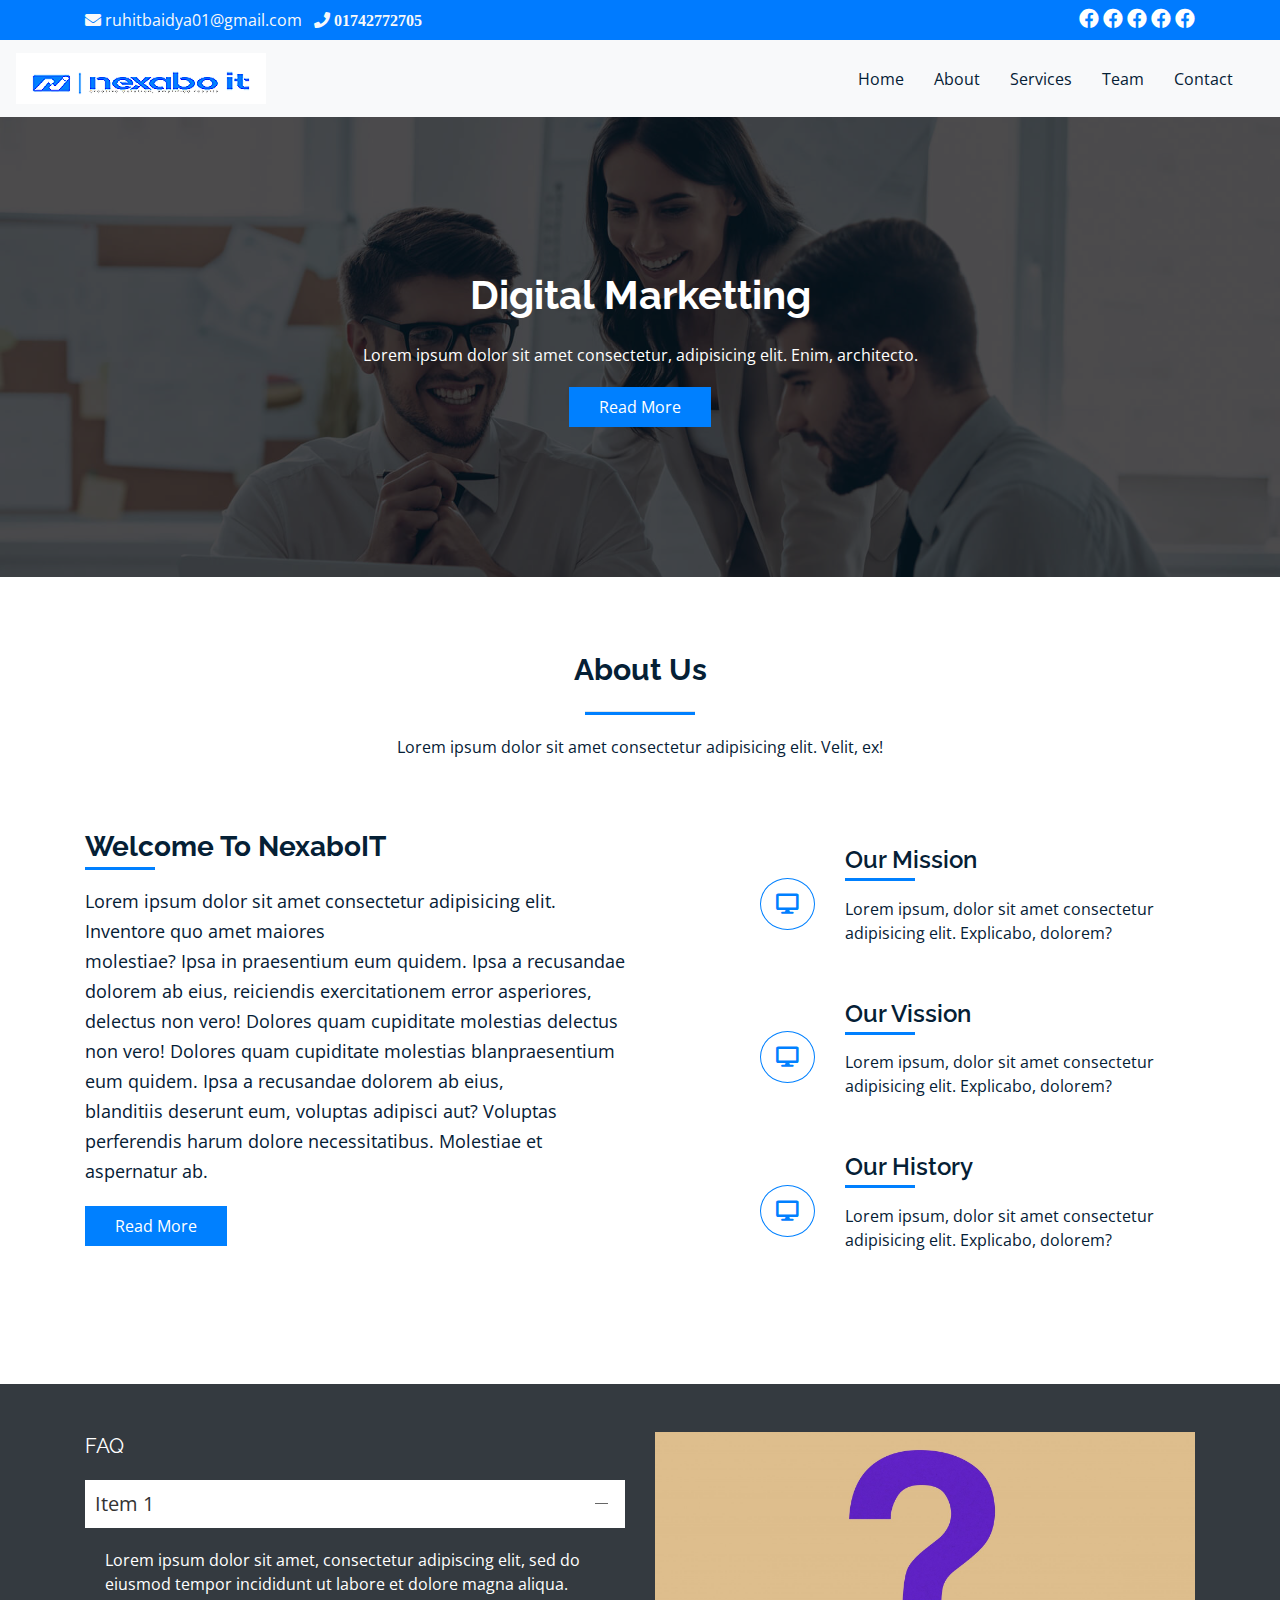
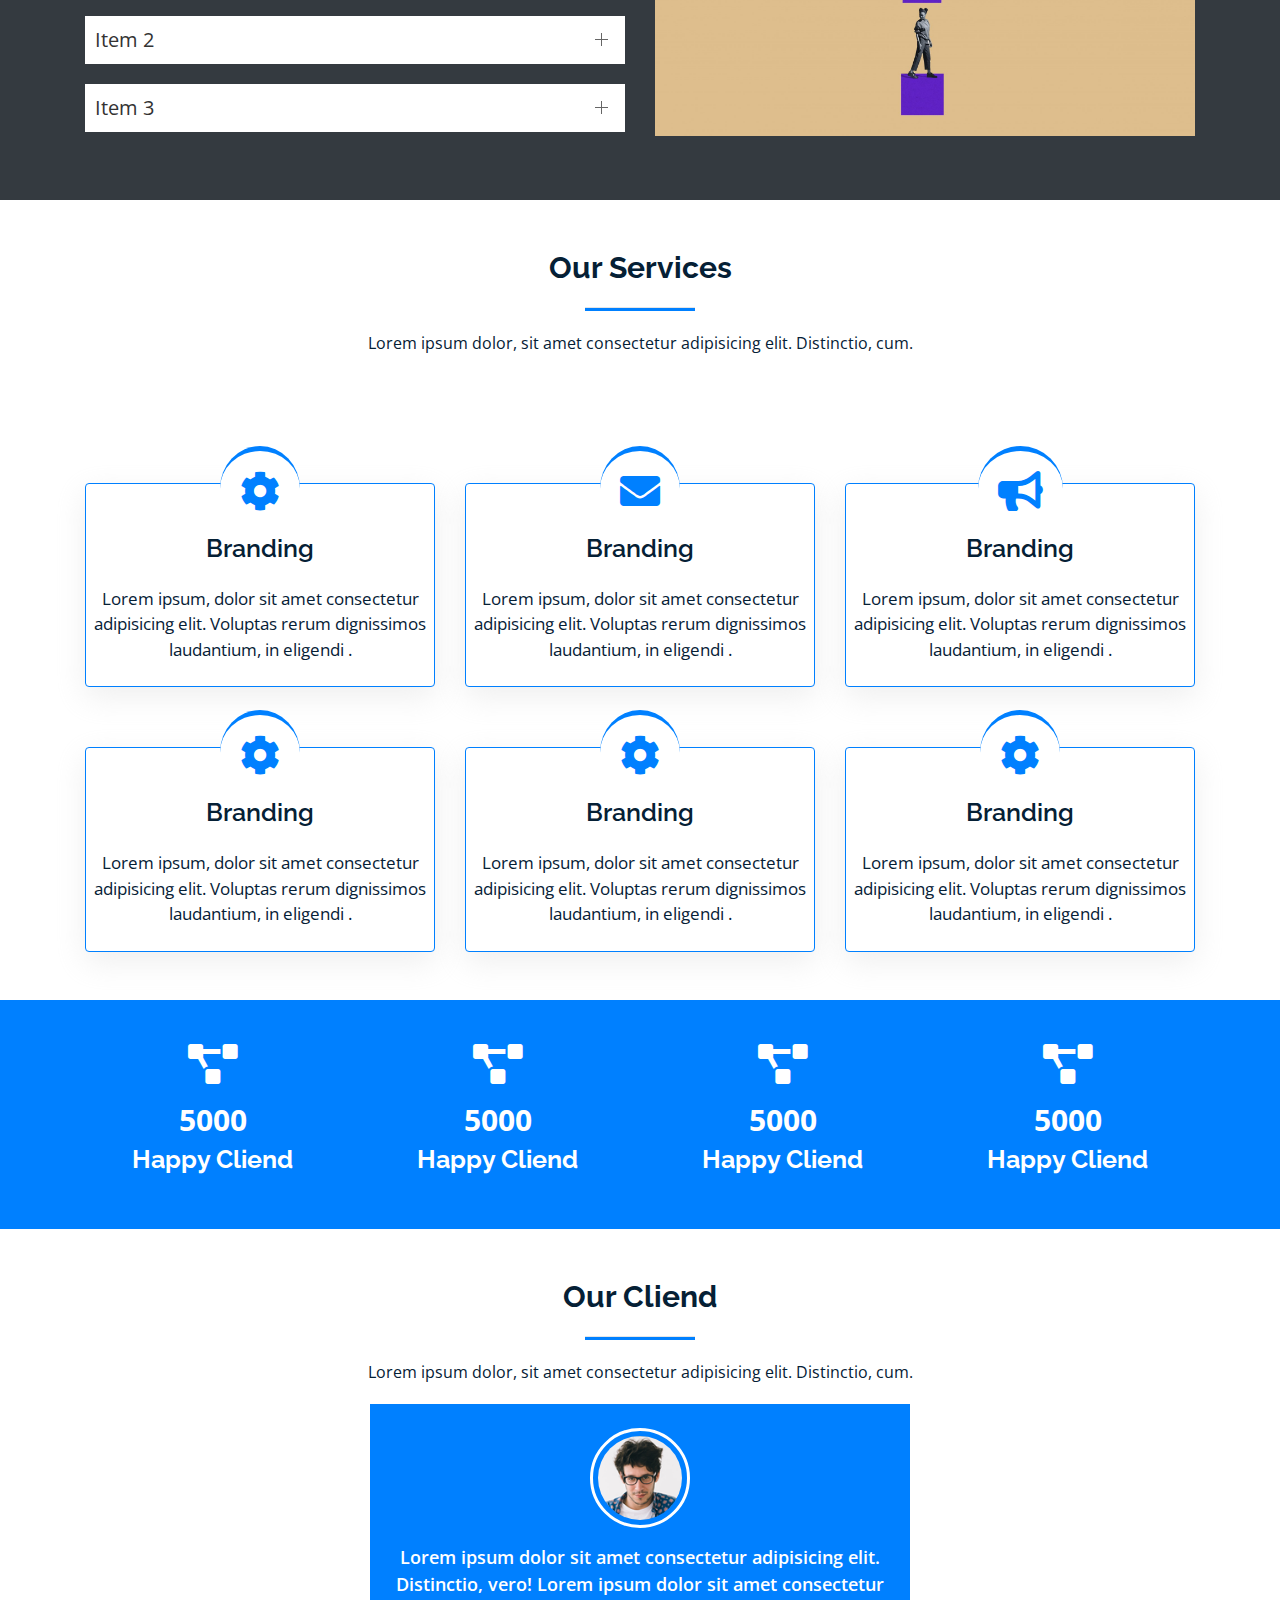
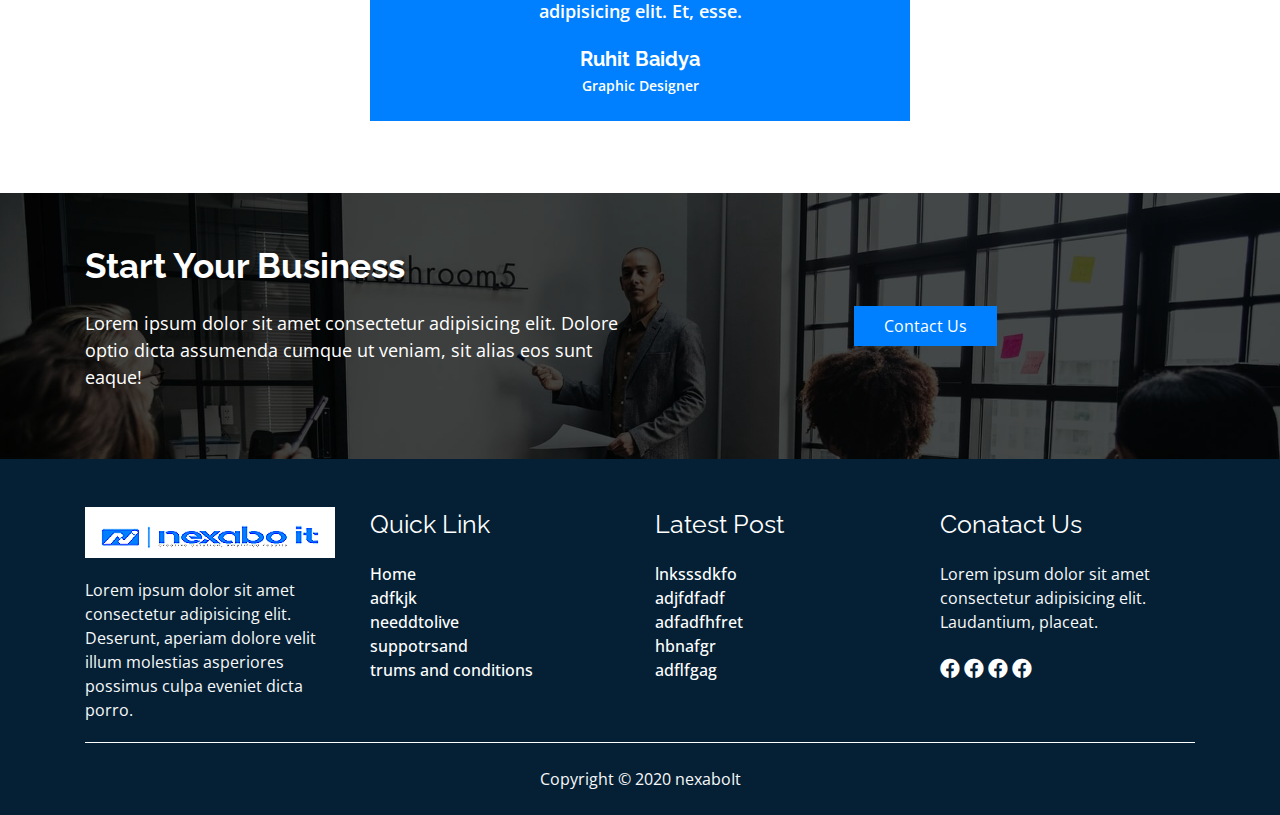
<file: index.html>
<!DOCTYPE html>
<html lang="en">
<head>
    <meta charset="UTF-8">
    <meta name="viewport" content="width=device-width, initial-scale=1.0">
    <title>Nexabo</title>
    <link rel="stylesheet" href="assetes/css/bootstrap.min.css">
    <link rel="stylesheet" href="assetes/css/owl.carousel.min.css">
    <link rel="stylesheet" href="assetes/css/all.min.css">
    <link rel="preconnect" href="https://fonts.gstatic.com">
<link href="https://fonts.googleapis.com/css2?family=Imbue:wght@100;200&family=Open+Sans:ital,wght@0,400;0,600;1,700;1,800&display=swap" rel="stylesheet"> 
    <link rel="stylesheet" href="assetes/css/owl.theme.default.css">
    <link rel="stylesheet" href="assetes/css/uikit.min.css">
    <link rel="stylesheet" href="assetes/css/style.css">

</head>
<body>

    <header>
        <div class="phone-area bg-primary">
            <div class="container py-2">
                <div class="row">
                    <div class="col-md-6 text-light">
                        <span class="mr-2"> <i class="fa fa-envelope"></i> ruhitbaidya01@gmail.com</span>
                        <span> <i class="fa fa-phone"> 01742772705</i> </span>
                    </div>
                    <div class="col-md-6 text-light text-right header-social">
                        <span> <a href="#"><i class="fab fa-facebook"></i></a>  </span>
                        <span> <a href="#"><i class="fab fa-facebook"></i></a>  </span>
                        <span> <a href="#"><i class="fab fa-facebook"></i></a>  </span>
                        <span> <a href="#"><i class="fab fa-facebook"></i></a>  </span>
                        <span> <a href="#"><i class="fab fa-facebook"></i></a>  </span>
                    </div>
                </div>
            </div>
        </div>
        
        <nav class="navbar navbar-expand-lg navbar-light bg-light" uk-sticky="top: 100vh">
            <a class="navbar-brand" href="#"><img class="img-fluid w-100" src="assetes/img/logo.png" alt=""></a>
            <button class="navbar-toggler" type="button" data-toggle="collapse" data-target="#navbarNav" aria-controls="navbarNav" aria-expanded="false" aria-label="Toggle navigation">
              <span class="navbar-toggler-icon"></span>
            </button>
            <div class="collapse navbar-collapse" id="navbarNav">
              <ul class="navbar navbar-nav ml-auto">
               
                <li>
                    <a href="index.html">Home</a>
                  </li>
                  <li>
                    <a href="about.html">About</a>
                  </li>
                  <li>
                    <a href="services.html">Services</a>
                  </li>
                  <li>
                    <a href="team.html">Team</a>
                  </li>
                  <li>
                    <a href="contact.html">Contact</a>
                  </li>          
              </ul>
            </div>
          </nav>
    </header>
    <section>
        <div class="owl-carousel">
            <div class="singal-area">
                <div class="background">
                <div style='background:url("assetes/img/slider/slide-1.jpg");padding:150px 0;background-repeat:no-repeat;background-size:cover;'> 
                    <div class="container">
                        <div class="row">
                            <div class="col-md-12 text-center color-light">
                                <h4>Digital Marketting</h4>
                                <p>Lorem ipsum dolor sit amet consectetur, adipisicing elit. Enim, architecto.</p>
                                <a class="slider_btn" href="#">Read More</a>
                            </div>
                        </div>
                    </div>
                </div>
                </div>
            </div>
            <div class="singal-area">
                <div class="background">
                <div style='background:url("assetes/img/slider/slide-2.jpg");padding:150px 0;background-repeat:no-repeat;background-size:cover;'> 
                    <div class="container">
                        <div class="row">
                            <div class="col-md-12 text-center color-light">
                                <h4>web desogn amd development</h4>
                                <p>Lorem ipsum dolor sit amet consectetur, adipisicing elit. Enim, architecto.</p>
                                <a class="slider_btn" href="#">Abou Us</a>
                            </div>
                        </div>
                    </div>
                </div>
                </div>
            </div>
            <div class="singal-area">
                <div class="background">
                <div style='background:url("assetes/img/slider/slide-3.jpg");padding:150px 0;background-repeat:no-repeat;background-size:cover;'> 
                    <div class="container">
                        <div class="row">
                            <div class="col-md-12 text-center color-light">
                                <h4>App Development</h4>
                                <p>Lorem ipsum dolor sit amet consectetur, adipisicing elit. Enim, architecto.</p>
                                <a class="slider_btn" href="#">Contact us</a>
                            </div>
                        </div>
                    </div>
                </div>
                </div>
            </div>
        </div>
    </section>
    <section class="about-us py-5">
        <div class="container">
            <div class="row">
                <div class="col-md-12 text-center">
                    <h3 class="heading">About Us</h3>
                    <hr>
                    <p>Lorem ipsum dolor sit amet consectetur adipisicing elit. Velit, ex!</p>
                </div>
            </div>
            <div class="row py-5">
                <div class="col-md-6">
                    <div class="right-side">
                    <h3 class="heading">Welcome To NexaboIT</h3> 
                    <p class="">Lorem ipsum dolor sit amet consectetur adipisicing elit. Inventore quo amet maiores <br>  molestiae? Ipsa in praesentium eum quidem. Ipsa a recusandae dolorem ab eius, reiciendis exercitationem error asperiores, delectus non vero! Dolores quam cupiditate molestias  delectus non vero! Dolores quam cupiditate molestias blanpraesentium eum quidem. Ipsa a recusandae dolorem ab eius, <br> blanditiis deserunt eum, voluptas adipisci aut? Voluptas perferendis harum dolore necessitatibus. Molestiae et aspernatur ab.</p>   
                    <a class="self-btn" href="#">Read More</a> 
                </div>               
                </div>
                <div class="col-md-6">
                    <div class="row py-3 ab-sec">
                        <div class="col-md-4 align-self-center">
                            <div class="icon text-right">
                                <i class="fa fa-desktop"></i>
                            </div>
                        </div>
                        <div class="col-md-8 sub-class">
                            <h5 class="about_sap">Our Mission</h5>
                            <p>Lorem ipsum, dolor sit amet consectetur adipisicing elit. Explicabo, dolorem?</p>
                        </div>
                    </div>
                    <div class="row py-3 ab-sec">
                        <div class="col-md-4 align-self-center">
                            <div class="icon text-right">
                                <i class="fa fa-desktop"></i>
                            </div>
                        </div>
                        <div class="col-md-8 sub-class">
                            <h5 class="about_sap">Our Vission</h5>
                            <p>Lorem ipsum, dolor sit amet consectetur adipisicing elit. Explicabo, dolorem?</p>
                        </div>
                    </div>
                    <div class="row py-3 ab-sec">
                        <div class="col-md-4 align-self-center">
                            <div class="icon text-right">
                                <i class="fa fa-desktop"></i>
                            </div>
                        </div>
                        <div class="col-md-8 sub-class">
                            <h5 class="about_sap">Our History</h5>
                            <p>Lorem ipsum, dolor sit amet consectetur adipisicing elit. Explicabo, dolorem?</p>
                        </div>
                    </div>
                </div>
            </div>
        </div>
    </section>
    <section class="skill-sec py-5 bg-dark">
        <div class="container">
            <div class="row">
                <div class="col-md-6">
                    <h5>FAQ</h5>
                    <div class="faq">
                        <ul uk-accordion>
                            <li class="uk-open">
                                <a class="uk-accordion-title" href="#">Item 1</a>
                                <div class="uk-accordion-content">
                                    <p>Lorem ipsum dolor sit amet, consectetur adipiscing elit, sed do eiusmod tempor incididunt ut labore et dolore magna aliqua.</p>
                                </div>
                            </li>
                            <li>
                                <a class="uk-accordion-title" href="#">Item 2</a>
                                <div class="uk-accordion-content">
                                    <p>Ut enim ad minim veniam, quis nostrud exercitation ullamco laboris nisi ut aliquip ex ea commodo consequat. Duis aute irure dolor reprehenderit.</p>
                                </div>
                            </li>
                            <li>
                                <a class="uk-accordion-title" href="#">Item 3</a>
                                <div class="uk-accordion-content">
                                    <p>Duis aute irure dolor in reprehenderit in voluptate velit esse cillum dolore eu fugiat nulla pariatur. Excepteur sint occaecat cupidatat proident.</p>
                                </div>
                            </li>
                        </ul>
                    </div>
                </div>
                <div class="col-md-6">
                    <div class="faq-img">
                        <img  src="assetes/img/faq.jpg" alt="">
                    </div>
                </div>
            </div>
        </div>
    </section>
    <section class="services py-5">
        <div class="container">
            <div class="row mb-5">
                <div class="col-md-12 text-center">
                    <h2 class="heading">Our Services</h2>
                    <hr>
                    <p>Lorem ipsum dolor, sit amet consectetur adipisicing elit. Distinctio, cum.</p>
                </div>
            </div>
            <div class="row">
                <div class="col-md-4">
                    <div class="card text-center p-1">
                       <span><i class="fa fa-cog"></i></span> 
                        <h5>Branding</h5>
                        <p>Lorem ipsum, dolor sit amet consectetur adipisicing elit. Voluptas rerum dignissimos laudantium, in eligendi .</p>
                    </div>
                </div>
                <div class="col-md-4">
                    <div class="card text-center p-1">
                       <span><i class="fa fa-envelope"></i></span> 
                        <h5>Branding</h5>
                        <p>Lorem ipsum, dolor sit amet consectetur adipisicing elit. Voluptas rerum dignissimos laudantium, in eligendi .</p>
                    </div>
                </div>
                <div class="col-md-4">
                    <div class="card text-center p-1">
                       <span><i class="fa fa-bullhorn"></i></span> 
                        <h5>Branding</h5>
                        <p>Lorem ipsum, dolor sit amet consectetur adipisicing elit. Voluptas rerum dignissimos laudantium, in eligendi .</p>
                    </div>
                </div>
                <div class="col-md-4">
                    <div class="card text-center p-1">
                       <span><i class="fa fa-cog"></i></span> 
                        <h5>Branding</h5>
                        <p>Lorem ipsum, dolor sit amet consectetur adipisicing elit. Voluptas rerum dignissimos laudantium, in eligendi .</p>
                    </div>
                </div>
                <div class="col-md-4">
                    <div class="card text-center p-1">
                       <span><i class="fa fa-cog"></i></span> 
                        <h5>Branding</h5>
                        <p>Lorem ipsum, dolor sit amet consectetur adipisicing elit. Voluptas rerum dignissimos laudantium, in eligendi .</p>
                    </div>
                </div>
                <div class="col-md-4">
                    <div class="card text-center p-1">
                       <span><i class="fa fa-cog"></i></span> 
                        <h5>Branding</h5>
                        <p>Lorem ipsum, dolor sit amet consectetur adipisicing elit. Voluptas rerum dignissimos laudantium, in eligendi .</p>
                    </div>
                </div>
            </div>
        </div>
    </section>
    <section class="countup py-3 bg-self">
        <div class="container">
            <div class="row">
               <div class="col-md-3 py-3">
                   <div class="card text-center">
                       <div class="singal-count">
                           <div class="count-icon">
                            <i class="fas fa-project-diagram"></i>
                           </div>
                           <div class="count-number">
                            <span class="counter">5000</span>
                           </div>
                           <div class="count-text">
                               <h5>Happy Cliend</h5>
                           </div>
                       </div>
                       
                   </div>
               </div>
               <div class="col-md-3 py-3">
                <div class="card text-center">
                    <div class="singal-count">
                        <div class="count-icon">
                         <i class="fas fa-project-diagram"></i>
                        </div>
                        <div class="count-number">
                         <span class="counter">5000</span>
                        </div>
                        <div class="count-text">
                            <h5>Happy Cliend</h5>
                        </div>
                    </div>
                    
                </div>
            </div>
            <div class="col-md-3 py-3">
                <div class="card text-center">
                    <div class="singal-count">
                        <div class="count-icon">
                         <i class="fas fa-project-diagram"></i>
                        </div>
                        <div class="count-number">
                         <span class="counter">5000</span>
                        </div>
                        <div class="count-text">
                            <h5>Happy Cliend</h5>
                        </div>
                    </div>
                    
                </div>
            </div>
            <div class="col-md-3 py-3">
                <div class="card text-center">
                    <div class="singal-count">
                        <div class="count-icon">
                         <i class="fas fa-project-diagram"></i>
                        </div>
                        <div class="count-number">
                         <span class="counter">5000</span>
                        </div>
                        <div class="count-text">
                            <h5>Happy Cliend</h5>
                        </div>
                    </div>
                    
                </div>
            </div>
            </div>
        </div>
    </section>
    <section class="cliend-area py-5">
        <div class="container">
            <div class="row">
                <div class="col-md-12 text-center">
                    <h2 class="heading">Our Cliend</h2>
                    <hr>
                    <p>Lorem ipsum dolor, sit amet consectetur adipisicing elit. Distinctio, cum.</p>
                </div>
            </div>
        </div>
            
        <div class="container">
            <div class="row">
                <div class="col-md-3"></div>
                   <div class="col-md-6">
                    <div class="owl-carousel">
                        <div class="singal-slider text-center bg-self py-4"> 
                            <div class="image-cliend mb-3">
                                <img class="img-fluid" src="assetes/img/testimonials/01.png" alt="">
                            </div>
                            <div class="cliend-content">
                                <p>Lorem ipsum dolor sit amet consectetur adipisicing elit. Distinctio, vero! Lorem ipsum dolor sit amet consectetur adipisicing elit. Et, esse.</p>
                                <h4>Ruhit Baidya</h4>
                                <span>Graphic Designer</span>
                            </div>
                        </div>
                        <div class="singal-slider text-center bg-self py-4"> 
                            <div class="image-cliend mb-3">
                                <img class="img-fluid" src="assetes/img/testimonials/02.png" alt="">
                            </div>
                            <div class="cliend-content">
                                <p>Lorem ipsum dolor sit amet consectetur adipisicing elit. Distinctio, vero! Lorem ipsum dolor sit amet consectetur adipisicing elit. Et, esse.</p>
                                <h4>Ruhit Baidya</h4>
                                <span>Graphic Designer</span>
                            </div>
                        </div>
                        <div class="singal-slider text-center bg-self py-4"> 
                            <div class="image-cliend mb-3">
                                <img class="img-fluid" src="assetes/img/testimonials/03.png" alt="">
                            </div>
                            <div class="cliend-content">
                                <p>Lorem ipsum dolor sit amet consectetur adipisicing elit. Distinctio, vero! Lorem ipsum dolor sit amet consectetur adipisicing elit. Et, esse.</p>
                                <h4>Ruhit Baidya</h4>
                                <span>Graphic Designer</span>
                            </div>
                        </div>
                        <div class="singal-slider text-center bg-self py-4"> 
                            <div class="image-cliend mb-3">
                                <img class="img-fluid" src="assetes/img/testimonials/04.png" alt="">
                            </div>
                            <div class="cliend-content">
                                <p>Lorem ipsum dolor sit amet consectetur adipisicing elit. Distinctio, vero! Lorem ipsum dolor sit amet consectetur adipisicing elit. Et, esse.</p>
                                <h4>Ruhit Baidya</h4>
                                <span>Graphic Designer</span>
                            </div>
                        </div>
                    </div>
                </div>
                <div class="col-md-3"></div>
            </div>
                  
        </div>
        
    </section>

    <section class="">
        <div class="footer-up-image" style="background:url(assetes/img/contact_back.jpg);background-size:cover;">
            <div class="background-color">
        <div class="container py-5">
            <div class="row">
                <div class="col-md-6">
                    <div class="business-content">
                        <h4>Start Your Business</h4>
                        <p>Lorem ipsum dolor sit amet consectetur adipisicing elit. Dolore optio dicta assumenda cumque ut veniam, sit alias eos sunt eaque!</p>
                    </div>
                </div>
                <div class="col-md-6 align-self-center text-center">
                    <a class="self-btn" href="#">Contact Us</a>
                </div>
            </div>
        </div>
    </div>
    </div>
    </section>
    <footer class="pt-5 footer-color">
        <div class="container">
            <div class="row">
                <div class="col-lg-3">
                    <div class="footer-1">
                        <img src="assetes/img/logo.png" alt="">
                        <p class="text-light"> Lorem ipsum dolor sit amet consectetur adipisicing elit. Deserunt, aperiam dolore velit illum molestias asperiores possimus culpa eveniet dicta porro.</p>
                    </div>
                </div>
                <div class="col-lg-3">
                    <div class="footer-2">
                        <h4>Quick Link</h4>
                        <ul>
                            <li><a href="#">Home</a></li>
                            <li><a href="#">adfkjk</a></li>
                            <li><a href="#">needdtolive</a></li>
                            <li><a href="#">suppotrsand</a></li>
                            <li><a href="#">trums and conditions</a></li>
                        </ul>
                    </div>
                </div>
                <div class="col-lg-3">
                    <div class="footer-3">
                        <h4>Latest Post</h4>
                        <ul>
                            <li><a href="#">lnksssdkfo</a></li>
                            <li><a href="#">adjfdfadf</a></li>
                            <li><a href="#">adfadfhfret</a></li>
                            <li><a href="#">hbnafgr</a></li>
                            <li><a href="#">adflfgag</a></li>
                        </ul>
                    </div>
                    
                </div>
                <div class="col-lg-3">
                    <div class="footer-4">
                        <h4>Conatact Us</h4>
                        <p class="text-light">Lorem ipsum dolor sit amet consectetur adipisicing elit. Laudantium, placeat.</p>
                        <ul>
                            <li><a href="#"><i class="fab fa-facebook"></i></a></li>
                            <li><a href="#"><i class="fab fa-facebook"></i></a></li>
                            <li><a href="#"><i class="fab fa-facebook"></i></a></li>
                            <li><a href="#"><i class="fab fa-facebook"></i></a></li>
                        </ul>
                    </div>
                </div>
            </div>
        </div>
        <div class="container">
            <div class="row">
                <div class="col-md-12">
                    <div class="copy-sec py-4 text-light text-center">
                        Copyright   &copy;  2020 nexaboIt
                    </div>
                </div>
            </div>
        </div>
    </footer>




    <script src="assetes/js/jquery.min.js"></script>
    <script src="assetes/js/waypoint.min.js"></script>
    <script src="assetes/js/jquery.counterup.min.js"></script>
    <script src="assetes/js/bootstrap.bundle.min.js"></script>
    <script src="assetes/js/owl.carousel.min.js"></script>
    <script src="assetes/js/uikit.min.js"></script>
    <script src="assetes/js/uikit-icons.min.js"></script>
    <script src="assetes/js/custom.js"></script>


</body>
</html>
</file>
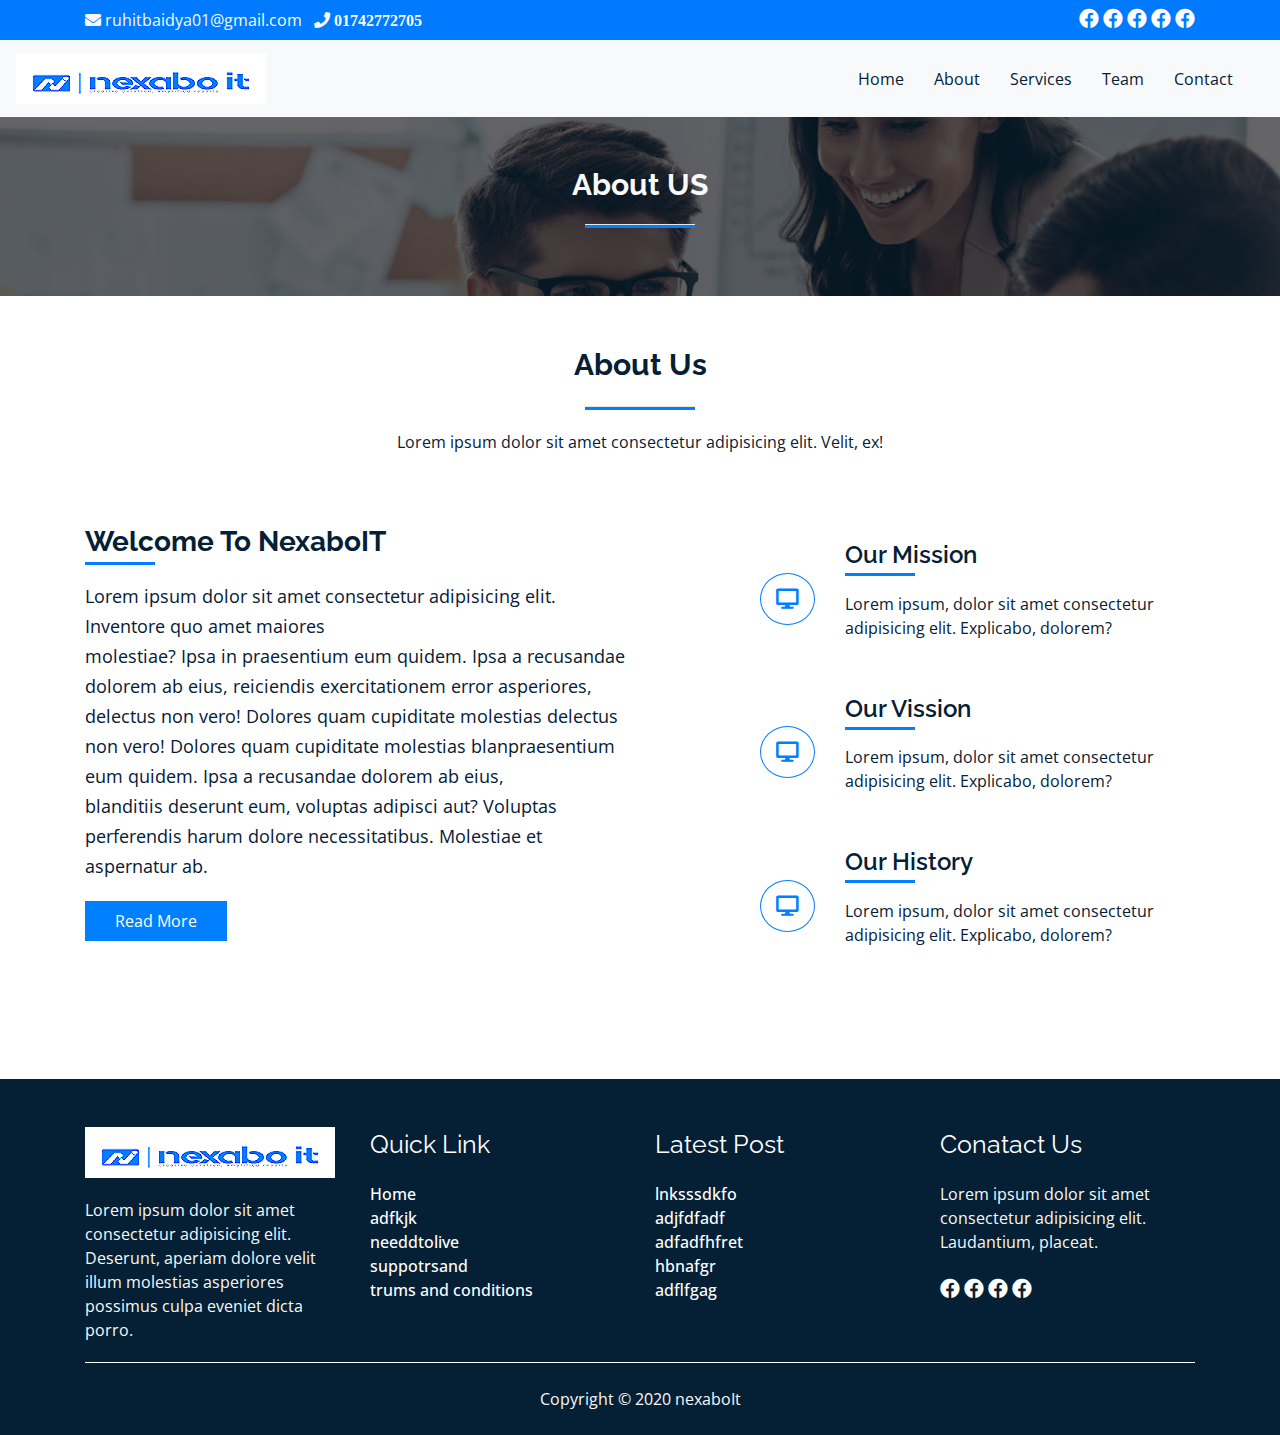
<file: about.html>
<!DOCTYPE html>
<html lang="en">
<head>
    <meta charset="UTF-8">
    <meta name="viewport" content="width=device-width, initial-scale=1.0">
    <title>Nexabo</title>
    <link rel="stylesheet" href="assetes/css/bootstrap.min.css">
    <link rel="stylesheet" href="assetes/css/owl.carousel.min.css">
    <link rel="stylesheet" href="assetes/css/all.min.css">
    <link rel="preconnect" href="https://fonts.gstatic.com">
<link href="https://fonts.googleapis.com/css2?family=Imbue:wght@100;200&family=Open+Sans:ital,wght@0,400;0,600;1,700;1,800&display=swap" rel="stylesheet"> 
    <link rel="stylesheet" href="assetes/css/owl.theme.default.css">
    <link rel="stylesheet" href="assetes/css/uikit.min.css">
    <link rel="stylesheet" href="assetes/css/style.css">

</head>
<body>

    <header>
        <div class="phone-area bg-primary">
            <div class="container py-2">
                <div class="row">
                    <div class="col-md-6 text-light">
                        <span class="mr-2"> <i class="fa fa-envelope"></i> ruhitbaidya01@gmail.com</span>
                        <span> <i class="fa fa-phone"> 01742772705</i> </span>
                    </div>
                    <div class="col-md-6 text-light text-right header-social">
                        <span> <a href="#"><i class="fab fa-facebook"></i></a>  </span>
                        <span> <a href="#"><i class="fab fa-facebook"></i></a>  </span>
                        <span> <a href="#"><i class="fab fa-facebook"></i></a>  </span>
                        <span> <a href="#"><i class="fab fa-facebook"></i></a>  </span>
                        <span> <a href="#"><i class="fab fa-facebook"></i></a>  </span>
                    </div>
                </div>
            </div>
        </div>
        
        <nav class="navbar navbar-expand-lg navbar-light bg-light" uk-sticky="top: 100vh">
            <a class="navbar-brand" href="#"><img class="img-fluid w-100" src="assetes/img/logo.png" alt=""></a>
            <button class="navbar-toggler" type="button" data-toggle="collapse" data-target="#navbarNav" aria-controls="navbarNav" aria-expanded="false" aria-label="Toggle navigation">
              <span class="navbar-toggler-icon"></span>
            </button>
            <div class="collapse navbar-collapse" id="navbarNav">
              <ul class="navbar navbar-nav ml-auto">
               
                <li>
                    <a href="index.html">Home</a>
                  </li>
                  <li>
                    <a href="about.html">About</a>
                  </li>
                  <li>
                    <a href="services.html">Services</a>
                  </li>
                  <li>
                    <a href="team.html">Team</a>
                  </li>
                  <li>
                    <a href="contact.html">Contact</a>
                  </li>         
              </ul>
            </div>
          </nav>
    </header>
    <div class="sect-top">
        <div class="countl py-5" style="background:url(assetes/img/slider/slide-1.jpg);background-size:cover;background-attachment:fixed;">
            <div class="count2">
            <div class="container">
                <div class="row">
                    <div class="col-md-12">
                        <h2 class="text-center text-light heading">About US</h2>
                        <hr>
                    </div>
                </div>
            </div>
        </div>
        </div>
    </div>
    <section class="about-us py-5">
        <div class="container">
            <div class="row">
                <div class="col-md-12 text-center">
                    <h3 class="heading">About Us</h3>
                    <hr>
                    <p>Lorem ipsum dolor sit amet consectetur adipisicing elit. Velit, ex!</p>
                </div>
            </div>
            <div class="row py-5">
                <div class="col-md-6">
                    <div class="right-side">
                    <h3 class="heading">Welcome To NexaboIT</h3> 
                    <p class="">Lorem ipsum dolor sit amet consectetur adipisicing elit. Inventore quo amet maiores <br>  molestiae? Ipsa in praesentium eum quidem. Ipsa a recusandae dolorem ab eius, reiciendis exercitationem error asperiores, delectus non vero! Dolores quam cupiditate molestias  delectus non vero! Dolores quam cupiditate molestias blanpraesentium eum quidem. Ipsa a recusandae dolorem ab eius, <br> blanditiis deserunt eum, voluptas adipisci aut? Voluptas perferendis harum dolore necessitatibus. Molestiae et aspernatur ab.</p>   
                    <a class="self-btn" href="#">Read More</a> 
                </div>               
                </div>
                <div class="col-md-6">
                    <div class="row py-3 ab-sec">
                        <div class="col-md-4 align-self-center">
                            <div class="icon text-right">
                                <i class="fa fa-desktop"></i>
                            </div>
                        </div>
                        <div class="col-md-8 sub-class">
                            <h5 class="about_sap">Our Mission</h5>
                            <p>Lorem ipsum, dolor sit amet consectetur adipisicing elit. Explicabo, dolorem?</p>
                        </div>
                    </div>
                    <div class="row py-3 ab-sec">
                        <div class="col-md-4 align-self-center">
                            <div class="icon text-right">
                                <i class="fa fa-desktop"></i>
                            </div>
                        </div>
                        <div class="col-md-8 sub-class">
                            <h5 class="about_sap">Our Vission</h5>
                            <p>Lorem ipsum, dolor sit amet consectetur adipisicing elit. Explicabo, dolorem?</p>
                        </div>
                    </div>
                    <div class="row py-3 ab-sec">
                        <div class="col-md-4 align-self-center">
                            <div class="icon text-right">
                                <i class="fa fa-desktop"></i>
                            </div>
                        </div>
                        <div class="col-md-8 sub-class">
                            <h5 class="about_sap">Our History</h5>
                            <p>Lorem ipsum, dolor sit amet consectetur adipisicing elit. Explicabo, dolorem?</p>
                        </div>
                    </div>
                </div>
            </div>
        </div>
    </section>

    <footer class="pt-5 footer-color">
        <div class="container">
            <div class="row">
                <div class="col-lg-3">
                    <div class="footer-1">
                        <img src="assetes/img/logo.png" alt="">
                        <p class="text-light"> Lorem ipsum dolor sit amet consectetur adipisicing elit. Deserunt, aperiam dolore velit illum molestias asperiores possimus culpa eveniet dicta porro.</p>
                    </div>
                </div>
                <div class="col-lg-3">
                    <div class="footer-2">
                        <h4>Quick Link</h4>
                        <ul>
                            <li><a href="#">Home</a></li>
                            <li><a href="#">adfkjk</a></li>
                            <li><a href="#">needdtolive</a></li>
                            <li><a href="#">suppotrsand</a></li>
                            <li><a href="#">trums and conditions</a></li>
                        </ul>
                    </div>
                </div>
                <div class="col-lg-3">
                    <div class="footer-3">
                        <h4>Latest Post</h4>
                        <ul>
                            <li><a href="#">lnksssdkfo</a></li>
                            <li><a href="#">adjfdfadf</a></li>
                            <li><a href="#">adfadfhfret</a></li>
                            <li><a href="#">hbnafgr</a></li>
                            <li><a href="#">adflfgag</a></li>
                        </ul>
                    </div>
                    
                </div>
                <div class="col-lg-3">
                    <div class="footer-4">
                        <h4>Conatact Us</h4>
                        <p class="text-light">Lorem ipsum dolor sit amet consectetur adipisicing elit. Laudantium, placeat.</p>
                        <ul>
                            <li><a href="#"><i class="fab fa-facebook"></i></a></li>
                            <li><a href="#"><i class="fab fa-facebook"></i></a></li>
                            <li><a href="#"><i class="fab fa-facebook"></i></a></li>
                            <li><a href="#"><i class="fab fa-facebook"></i></a></li>
                        </ul>
                    </div>
                </div>
            </div>
        </div>
        <div class="container">
            <div class="row">
                <div class="col-md-12">
                    <div class="copy-sec py-4 text-light text-center">
                        Copyright   &copy;  2020 nexaboIt
                    </div>
                </div>
            </div>
        </div>
    </footer>




    <script src="assetes/js/jquery.min.js"></script>
    <script src="assetes/js/waypoint.min.js"></script>
    <script src="assetes/js/jquery.counterup.min.js"></script>
    <script src="assetes/js/bootstrap.bundle.min.js"></script>
    <script src="assetes/js/owl.carousel.min.js"></script>
    <script src="assetes/js/uikit.min.js"></script>
    <script src="assetes/js/uikit-icons.min.js"></script>
    <script src="assetes/js/custom.js"></script>


</body>
</html>
</file>
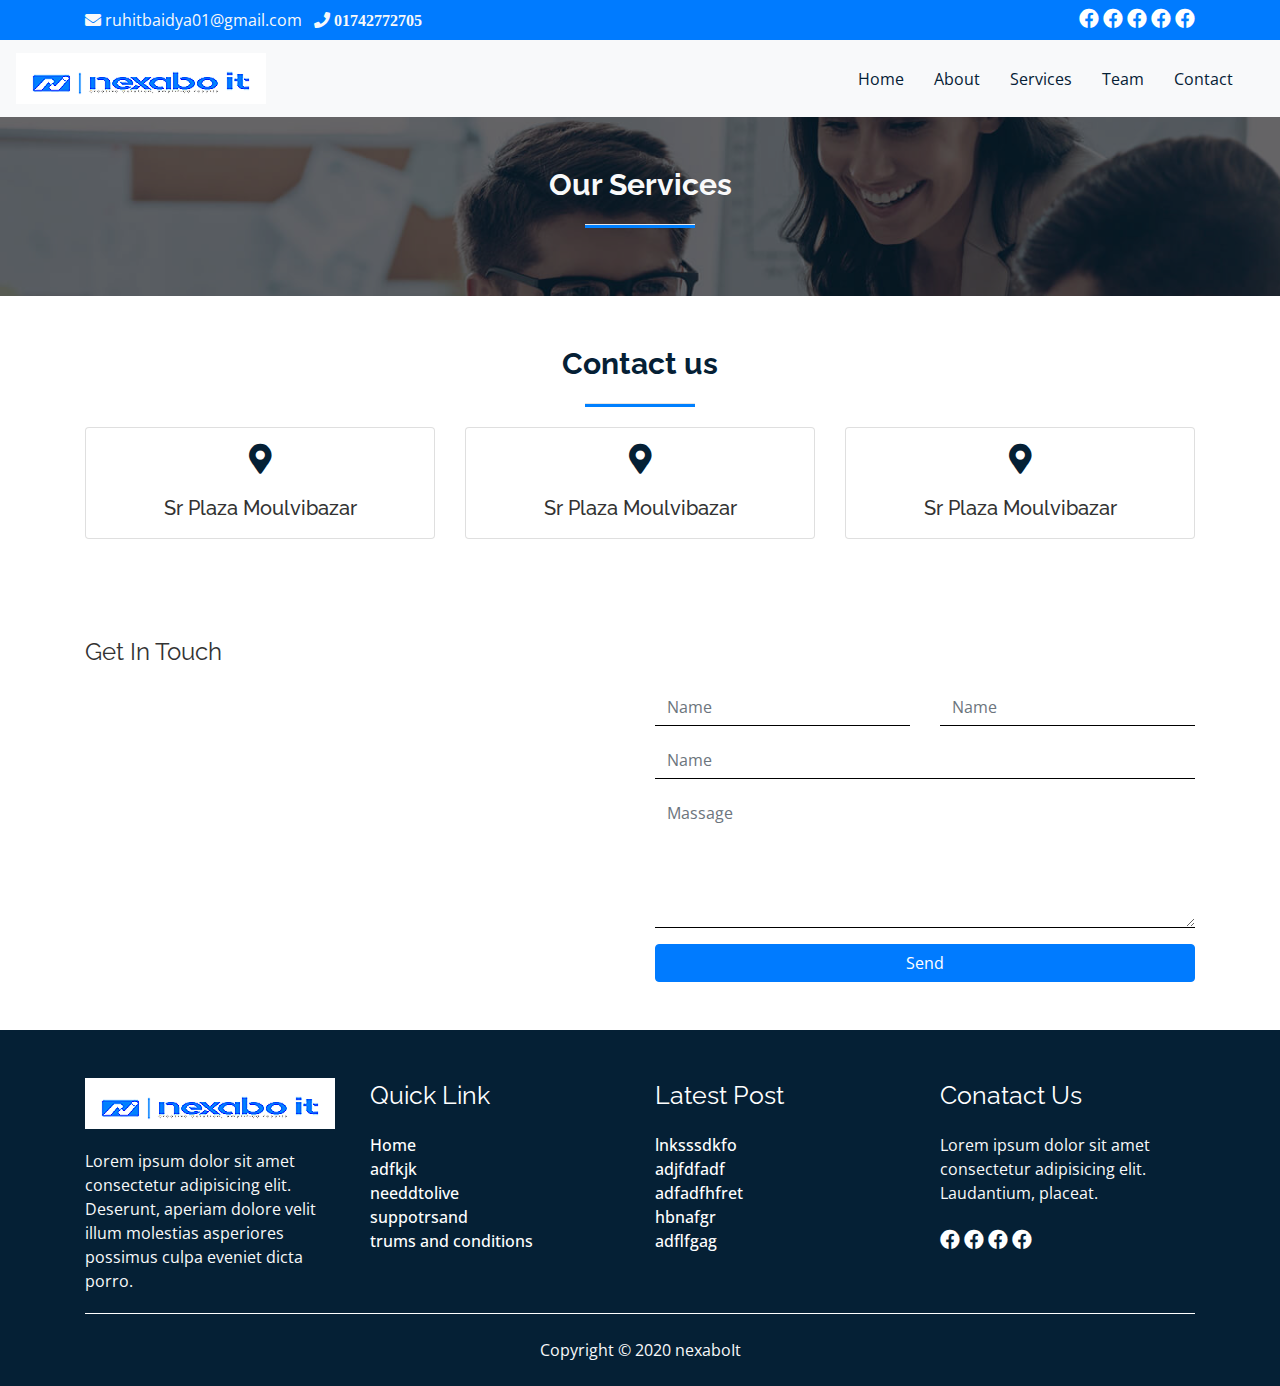
<file: contact.html>
<!DOCTYPE html>
<html lang="en">
<head>
    <meta charset="UTF-8">
    <meta name="viewport" content="width=device-width, initial-scale=1.0">
    <title>Nexabo</title>
    <link rel="stylesheet" href="assetes/css/bootstrap.min.css">
    <link rel="stylesheet" href="assetes/css/owl.carousel.min.css">
    <link rel="stylesheet" href="assetes/css/all.min.css">
    <link rel="preconnect" href="https://fonts.gstatic.com">
    <link href="https://fonts.googleapis.com/css2?family=Imbue:wght@100;200&family=Open+Sans:ital,wght@0,400;0,600;1,700;1,800&display=swap" rel="stylesheet"> 
    <link rel="stylesheet" href="assetes/css/owl.theme.default.css">
    <link rel="stylesheet" href="assetes/css/uikit.min.css">
    <link rel="stylesheet" href="assetes/css/style.css">

</head>
<body>

    <header>
        <div class="phone-area bg-primary">
            <div class="container py-2">
                <div class="row">
                    <div class="col-md-6 text-light">
                        <span class="mr-2"> <i class="fa fa-envelope"></i> ruhitbaidya01@gmail.com</span>
                        <span> <i class="fa fa-phone"> 01742772705</i> </span>
                    </div>
                    <div class="col-md-6 text-light text-right header-social">
                        <span> <a href="#"><i class="fab fa-facebook"></i></a>  </span>
                        <span> <a href="#"><i class="fab fa-facebook"></i></a>  </span>
                        <span> <a href="#"><i class="fab fa-facebook"></i></a>  </span>
                        <span> <a href="#"><i class="fab fa-facebook"></i></a>  </span>
                        <span> <a href="#"><i class="fab fa-facebook"></i></a>  </span>
                    </div>
                </div>
            </div>
        </div>
        
        <nav class="navbar navbar-expand-lg navbar-light bg-light" uk-sticky="top: 100vh">
            <a class="navbar-brand" href="#"><img class="img-fluid w-100" src="assetes/img/logo.png" alt=""></a>
            <button class="navbar-toggler" type="button" data-toggle="collapse" data-target="#navbarNav" aria-controls="navbarNav" aria-expanded="false" aria-label="Toggle navigation">
              <span class="navbar-toggler-icon"></span>
            </button>
            <div class="collapse navbar-collapse" id="navbarNav">
              <ul class="navbar navbar-nav ml-auto">
               
                <li>
                    <a href="index.html">Home</a>
                  </li>
                  <li>
                    <a href="about.html">About</a>
                  </li>
                  <li>
                    <a href="services.html">Services</a>
                  </li>
                  <li>
                    <a href="team.html">Team</a>
                  </li>
                  <li>
                    <a href="contact.html">Contact</a>
                  </li>        
              </ul>
            </div>
          </nav>
    </header>
    <div class="sect-top">
        <div class="countl py-5" style="background:url(assetes/img/slider/slide-1.jpg);background-size:cover;background-attachment:fixed;">
            <div class="count2">
            <div class="container">
                <div class="row">
                    <div class="col-md-12">
                        <h2 class="text-center text-light heading">Our Services</h2>
                        <hr>
                    </div>
                </div>
            </div>
        </div>
        </div>
    </div>
    <section>
        <div class="container py-5">
            <div class="row">
                <div class="col-md-12">
                    <h2 class="heading text-center">Contact us</h2>
                    <hr>
                </div>
            </div>
            <div class="row">
                <div class="col-md-4">
                    <div class="card p-3 contact-info">
                        <i class="fas fa-map-marker-alt"></i>

                        <h5>Sr Plaza Moulvibazar</h5>
                    </div>
                </div>
                <div class="col-md-4">
                    <div class="card p-3 contact-info">
                        <i class="fas fa-map-marker-alt"></i>

                        <h5>Sr Plaza Moulvibazar</h5>
                    </div>
                </div>
                <div class="col-md-4">
                    <div class="card p-3 contact-info">
                        <i class="fas fa-map-marker-alt"></i>

                        <h5>Sr Plaza Moulvibazar</h5>
                    </div>
                </div>
            </div>
        </div>
    </section>

    <section>
        <div class="container py-5">
            <div class="row">
                <div class="col-md-12">
                    <h3>Get In Touch</h3>
                </div>
            </div>
            <div class="row">
                <div class="col-md-6">
                    
                </div>
                <div class="col-md-6">
                    <form action="#">
                        <div class="row">
                            <div class="col-md-6">
                                
                                <input class="form-control mb-3" type="text" placeholder="Name">
                            </div>
                            <div class="col-md-6">
                                
                                <input class="form-control" type="text" placeholder="Name">
                            </div>
                        </div>
                        <div class="row">
                            <div class="col-md-12">
                               
                                <input class="form-control mb-3" type="text" placeholder="Name">
                            </div>
                        </div>
                        <div class="row">
                            <div class="col-md-12">
                            
                                <textarea class="form-control mb-3" name="" id="" cols="20" rows="5" placeholder="Massage"></textarea>
                            </div>
                            <div class="col-md-12">
                                <a class="btn btn-primary btn-block" href="#">Send</a>
                            </div>
                        </div>
                    </form>
                </div>
                
            </div>
        </div>
    </section>



    <footer class="pt-5 footer-color">
        <div class="container">
            <div class="row">
                <div class="col-lg-3">
                    <div class="footer-1">
                        <img src="assetes/img/logo.png" alt="">
                        <p class="text-light"> Lorem ipsum dolor sit amet consectetur adipisicing elit. Deserunt, aperiam dolore velit illum molestias asperiores possimus culpa eveniet dicta porro.</p>
                    </div>
                </div>
                <div class="col-lg-3">
                    <div class="footer-2">
                        <h4>Quick Link</h4>
                        <ul>
                            <li><a href="#">Home</a></li>
                            <li><a href="#">adfkjk</a></li>
                            <li><a href="#">needdtolive</a></li>
                            <li><a href="#">suppotrsand</a></li>
                            <li><a href="#">trums and conditions</a></li>
                        </ul>
                    </div>
                </div>
                <div class="col-lg-3">
                    <div class="footer-3">
                        <h4>Latest Post</h4>
                        <ul>
                            <li><a href="#">lnksssdkfo</a></li>
                            <li><a href="#">adjfdfadf</a></li>
                            <li><a href="#">adfadfhfret</a></li>
                            <li><a href="#">hbnafgr</a></li>
                            <li><a href="#">adflfgag</a></li>
                        </ul>
                    </div>
                    
                </div>
                <div class="col-lg-3">
                    <div class="footer-4">
                        <h4>Conatact Us</h4>
                        <p class="text-light">Lorem ipsum dolor sit amet consectetur adipisicing elit. Laudantium, placeat.</p>
                        <ul>
                            <li><a href="#"><i class="fab fa-facebook"></i></a></li>
                            <li><a href="#"><i class="fab fa-facebook"></i></a></li>
                            <li><a href="#"><i class="fab fa-facebook"></i></a></li>
                            <li><a href="#"><i class="fab fa-facebook"></i></a></li>
                        </ul>
                    </div>
                </div>
            </div>
        </div>
        <div class="container">
            <div class="row">
                <div class="col-md-12">
                    <div class="copy-sec py-4 text-light text-center">
                        Copyright   &copy;  2020 nexaboIt
                    </div>
                </div>
            </div>
        </div>
    </footer>




    <script src="assetes/js/jquery.min.js"></script>
    <script src="assetes/js/waypoint.min.js"></script>
    <script src="assetes/js/jquery.counterup.min.js"></script>
    <script src="assetes/js/bootstrap.bundle.min.js"></script>
    <script src="assetes/js/owl.carousel.min.js"></script>
    <script src="assetes/js/uikit.min.js"></script>
    <script src="assetes/js/uikit-icons.min.js"></script>
    <script src="assetes/js/custom.js"></script>


</body>
</html>
</file>
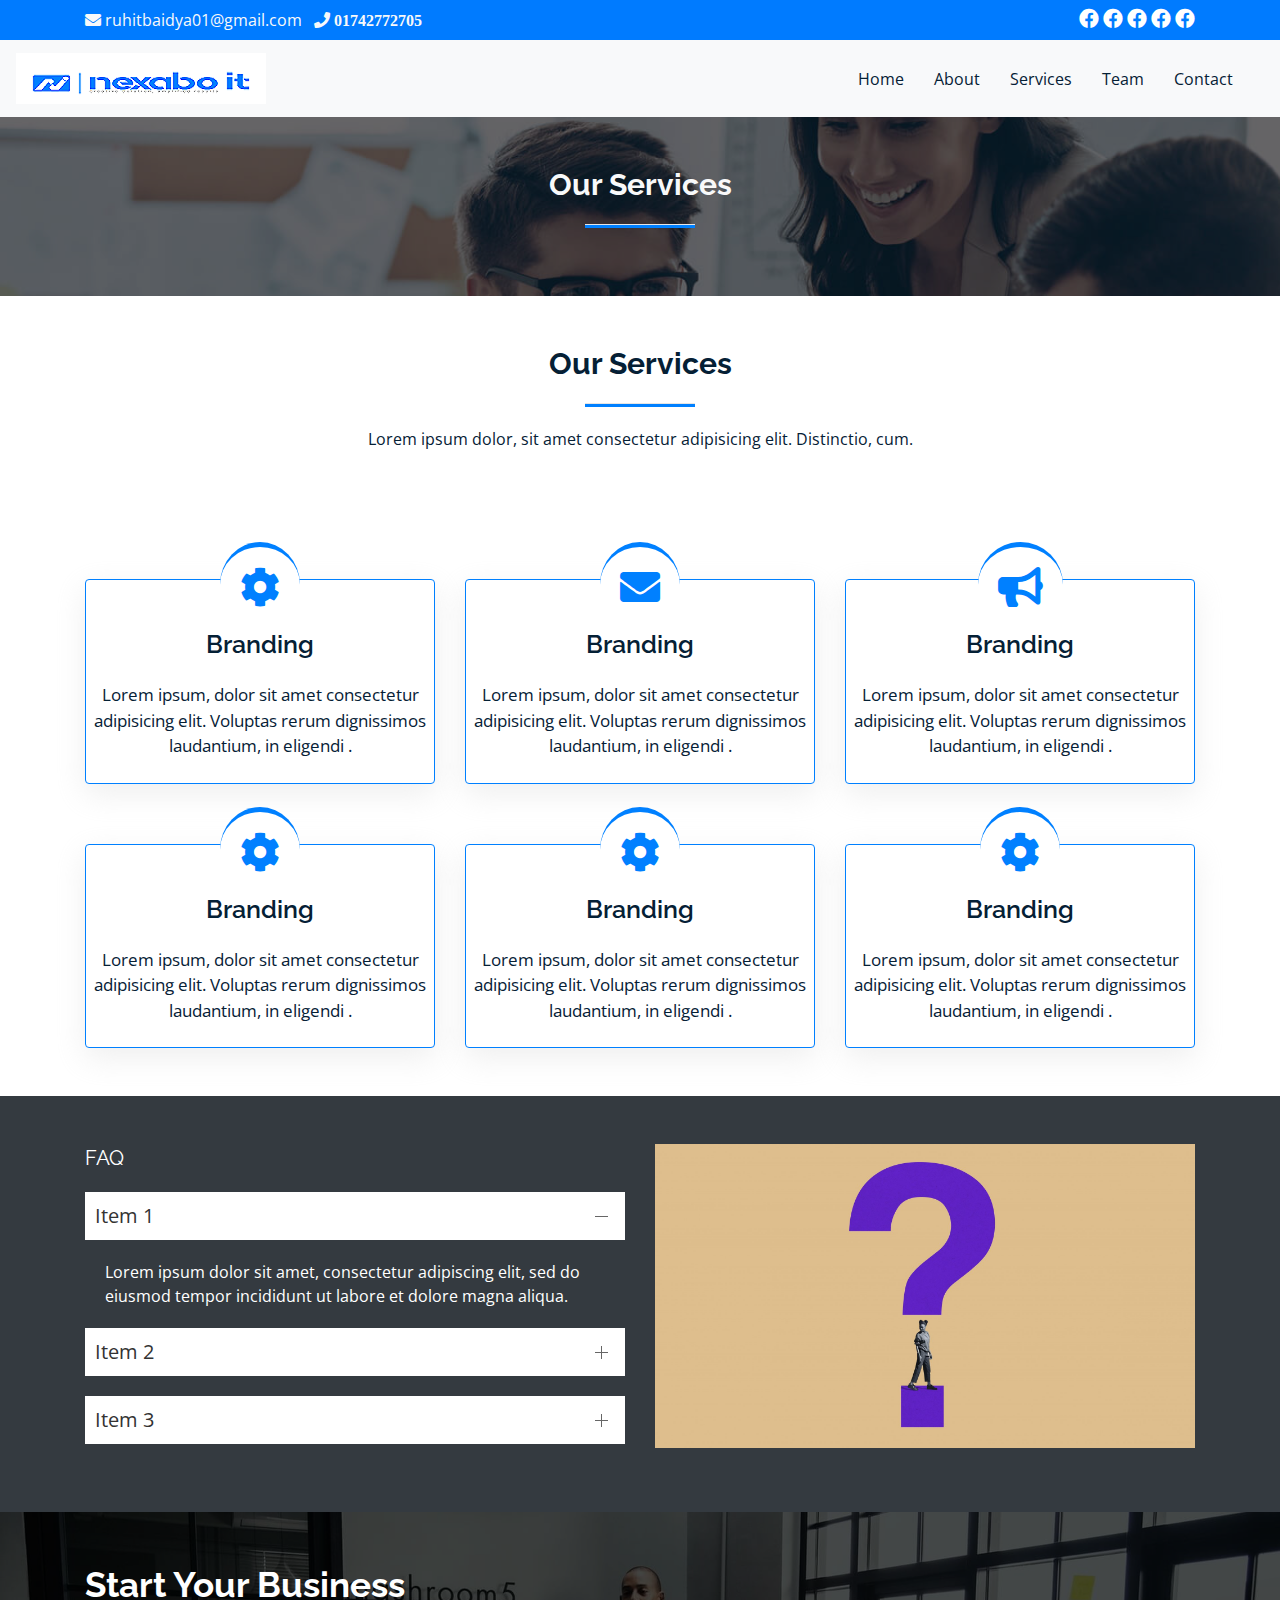
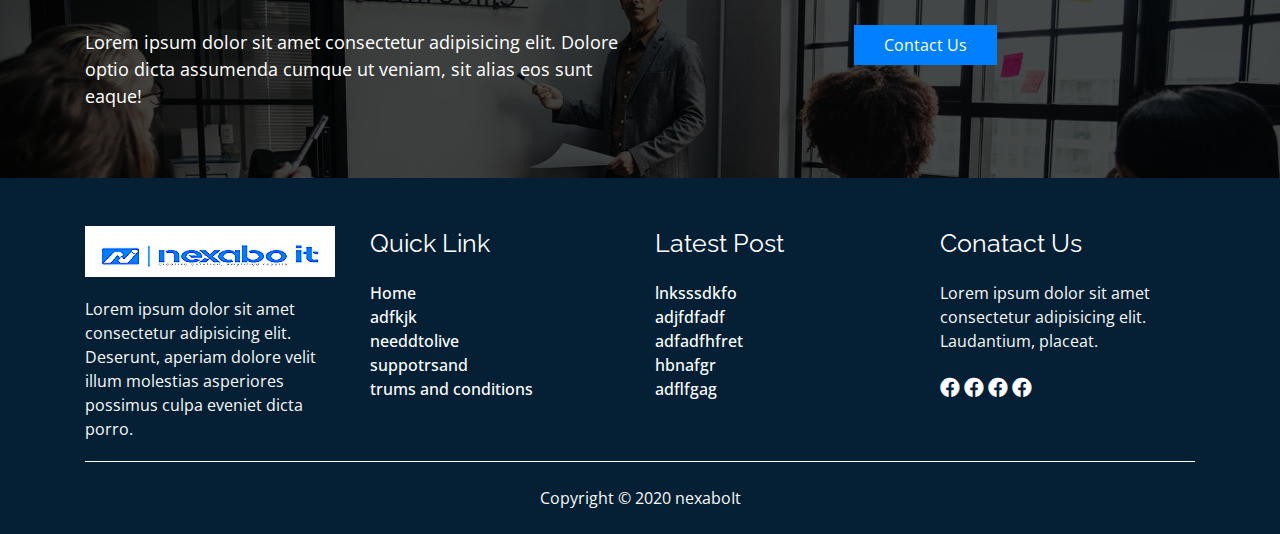
<file: services.html>
<!DOCTYPE html>
<html lang="en">
<head>
    <meta charset="UTF-8">
    <meta name="viewport" content="width=device-width, initial-scale=1.0">
    <title>Nexabo</title>
    <link rel="stylesheet" href="assetes/css/bootstrap.min.css">
    <link rel="stylesheet" href="assetes/css/owl.carousel.min.css">
    <link rel="stylesheet" href="assetes/css/all.min.css">
    <link rel="preconnect" href="https://fonts.gstatic.com">
<link href="https://fonts.googleapis.com/css2?family=Imbue:wght@100;200&family=Open+Sans:ital,wght@0,400;0,600;1,700;1,800&display=swap" rel="stylesheet"> 
    <link rel="stylesheet" href="assetes/css/owl.theme.default.css">
    <link rel="stylesheet" href="assetes/css/uikit.min.css">
    <link rel="stylesheet" href="assetes/css/style.css">

</head>
<body>

    <header>
        <div class="phone-area bg-primary">
            <div class="container py-2">
                <div class="row">
                    <div class="col-md-6 text-light">
                        <span class="mr-2"> <i class="fa fa-envelope"></i> ruhitbaidya01@gmail.com</span>
                        <span> <i class="fa fa-phone"> 01742772705</i> </span>
                    </div>
                    <div class="col-md-6 text-light text-right header-social">
                        <span> <a href="#"><i class="fab fa-facebook"></i></a>  </span>
                        <span> <a href="#"><i class="fab fa-facebook"></i></a>  </span>
                        <span> <a href="#"><i class="fab fa-facebook"></i></a>  </span>
                        <span> <a href="#"><i class="fab fa-facebook"></i></a>  </span>
                        <span> <a href="#"><i class="fab fa-facebook"></i></a>  </span>
                    </div>
                </div>
            </div>
        </div>
        
        <nav class="navbar navbar-expand-lg navbar-light bg-light" uk-sticky="top: 100vh">
            <a class="navbar-brand" href="#"><img class="img-fluid w-100" src="assetes/img/logo.png" alt=""></a>
            <button class="navbar-toggler" type="button" data-toggle="collapse" data-target="#navbarNav" aria-controls="navbarNav" aria-expanded="false" aria-label="Toggle navigation">
              <span class="navbar-toggler-icon"></span>
            </button>
            <div class="collapse navbar-collapse" id="navbarNav">
              <ul class="navbar navbar-nav ml-auto">
               
                <li>
                    <a href="index.html">Home</a>
                  </li>
                  <li>
                    <a href="about.html">About</a>
                  </li>
                  <li>
                    <a href="services.html">Services</a>
                  </li>
                  <li>
                    <a href="team.html">Team</a>
                  </li>
                  <li>
                    <a href="contact.html">Contact</a>
                  </li>        
              </ul>
            </div>
          </nav>
    </header>
    <div class="sect-top">
        <div class="countl py-5" style="background:url(assetes/img/slider/slide-1.jpg);background-size:cover;background-attachment:fixed;">
            <div class="count2">
            <div class="container">
                <div class="row">
                    <div class="col-md-12">
                        <h2 class="text-center text-light heading">Our Services</h2>
                        <hr>
                    </div>
                </div>
            </div>
        </div>
        </div>
    </div>

    <section class="services py-5">
        <div class="container">
            <div class="row mb-5">
                <div class="col-md-12 text-center">
                    <h2 class="heading">Our Services</h2>
                    <hr>
                    <p>Lorem ipsum dolor, sit amet consectetur adipisicing elit. Distinctio, cum.</p>
                </div>
            </div>
            <div class="row">
                <div class="col-md-4">
                    <div class="card text-center p-1">
                       <span><i class="fa fa-cog"></i></span> 
                        <h5>Branding</h5>
                        <p>Lorem ipsum, dolor sit amet consectetur adipisicing elit. Voluptas rerum dignissimos laudantium, in eligendi .</p>
                    </div>
                </div>
                <div class="col-md-4">
                    <div class="card text-center p-1">
                       <span><i class="fa fa-envelope"></i></span> 
                        <h5>Branding</h5>
                        <p>Lorem ipsum, dolor sit amet consectetur adipisicing elit. Voluptas rerum dignissimos laudantium, in eligendi .</p>
                    </div>
                </div>
                <div class="col-md-4">
                    <div class="card text-center p-1">
                       <span><i class="fa fa-bullhorn"></i></span> 
                        <h5>Branding</h5>
                        <p>Lorem ipsum, dolor sit amet consectetur adipisicing elit. Voluptas rerum dignissimos laudantium, in eligendi .</p>
                    </div>
                </div>
                <div class="col-md-4">
                    <div class="card text-center p-1">
                       <span><i class="fa fa-cog"></i></span> 
                        <h5>Branding</h5>
                        <p>Lorem ipsum, dolor sit amet consectetur adipisicing elit. Voluptas rerum dignissimos laudantium, in eligendi .</p>
                    </div>
                </div>
                <div class="col-md-4">
                    <div class="card text-center p-1">
                       <span><i class="fa fa-cog"></i></span> 
                        <h5>Branding</h5>
                        <p>Lorem ipsum, dolor sit amet consectetur adipisicing elit. Voluptas rerum dignissimos laudantium, in eligendi .</p>
                    </div>
                </div>
                <div class="col-md-4">
                    <div class="card text-center p-1">
                       <span><i class="fa fa-cog"></i></span> 
                        <h5>Branding</h5>
                        <p>Lorem ipsum, dolor sit amet consectetur adipisicing elit. Voluptas rerum dignissimos laudantium, in eligendi .</p>
                    </div>
                </div>
            </div>
        </div>
    </section>
    <section class="skill-sec py-5 bg-dark">
        <div class="container">
            <div class="row">
                <div class="col-md-6">
                    <h5>FAQ</h5>
                    <div class="faq">
                        <ul uk-accordion>
                            <li class="uk-open">
                                <a class="uk-accordion-title" href="#">Item 1</a>
                                <div class="uk-accordion-content">
                                    <p>Lorem ipsum dolor sit amet, consectetur adipiscing elit, sed do eiusmod tempor incididunt ut labore et dolore magna aliqua.</p>
                                </div>
                            </li>
                            <li>
                                <a class="uk-accordion-title" href="#">Item 2</a>
                                <div class="uk-accordion-content">
                                    <p>Ut enim ad minim veniam, quis nostrud exercitation ullamco laboris nisi ut aliquip ex ea commodo consequat. Duis aute irure dolor reprehenderit.</p>
                                </div>
                            </li>
                            <li>
                                <a class="uk-accordion-title" href="#">Item 3</a>
                                <div class="uk-accordion-content">
                                    <p>Duis aute irure dolor in reprehenderit in voluptate velit esse cillum dolore eu fugiat nulla pariatur. Excepteur sint occaecat cupidatat proident.</p>
                                </div>
                            </li>
                        </ul>
                    </div>
                </div>
                <div class="col-md-6">
                    <div class="faq-img">
                        <img  src="assetes/img/faq.jpg" alt="">
                    </div>
                </div>
            </div>
        </div>
    </section>


    <section class="">
        <div class="footer-up-image" style="background:url(assetes/img/contact_back.jpg);background-size:cover;">
            <div class="background-color">
        <div class="container py-5">
            <div class="row">
                <div class="col-md-6">
                    <div class="business-content">
                        <h4>Start Your Business</h4>
                        <p>Lorem ipsum dolor sit amet consectetur adipisicing elit. Dolore optio dicta assumenda cumque ut veniam, sit alias eos sunt eaque!</p>
                    </div>
                </div>
                <div class="col-md-6 align-self-center text-center">
                    <a class="self-btn" href="#">Contact Us</a>
                </div>
            </div>
        </div>
    </div>
    </div>
    </section>
    <footer class="pt-5 footer-color">
        <div class="container">
            <div class="row">
                <div class="col-lg-3">
                    <div class="footer-1">
                        <img src="assetes/img/logo.png" alt="">
                        <p class="text-light"> Lorem ipsum dolor sit amet consectetur adipisicing elit. Deserunt, aperiam dolore velit illum molestias asperiores possimus culpa eveniet dicta porro.</p>
                    </div>
                </div>
                <div class="col-lg-3">
                    <div class="footer-2">
                        <h4>Quick Link</h4>
                        <ul>
                            <li><a href="#">Home</a></li>
                            <li><a href="#">adfkjk</a></li>
                            <li><a href="#">needdtolive</a></li>
                            <li><a href="#">suppotrsand</a></li>
                            <li><a href="#">trums and conditions</a></li>
                        </ul>
                    </div>
                </div>
                <div class="col-lg-3">
                    <div class="footer-3">
                        <h4>Latest Post</h4>
                        <ul>
                            <li><a href="#">lnksssdkfo</a></li>
                            <li><a href="#">adjfdfadf</a></li>
                            <li><a href="#">adfadfhfret</a></li>
                            <li><a href="#">hbnafgr</a></li>
                            <li><a href="#">adflfgag</a></li>
                        </ul>
                    </div>
                    
                </div>
                <div class="col-lg-3">
                    <div class="footer-4">
                        <h4>Conatact Us</h4>
                        <p class="text-light">Lorem ipsum dolor sit amet consectetur adipisicing elit. Laudantium, placeat.</p>
                        <ul>
                            <li><a href="#"><i class="fab fa-facebook"></i></a></li>
                            <li><a href="#"><i class="fab fa-facebook"></i></a></li>
                            <li><a href="#"><i class="fab fa-facebook"></i></a></li>
                            <li><a href="#"><i class="fab fa-facebook"></i></a></li>
                        </ul>
                    </div>
                </div>
            </div>
        </div>
        <div class="container">
            <div class="row">
                <div class="col-md-12">
                    <div class="copy-sec py-4 text-light text-center">
                        Copyright   &copy;  2020 nexaboIt
                    </div>
                </div>
            </div>
        </div>
    </footer>




    <script src="assetes/js/jquery.min.js"></script>
    <script src="assetes/js/waypoint.min.js"></script>
    <script src="assetes/js/jquery.counterup.min.js"></script>
    <script src="assetes/js/bootstrap.bundle.min.js"></script>
    <script src="assetes/js/owl.carousel.min.js"></script>
    <script src="assetes/js/uikit.min.js"></script>
    <script src="assetes/js/uikit-icons.min.js"></script>
    <script src="assetes/js/custom.js"></script>


</body>
</html>
</file>
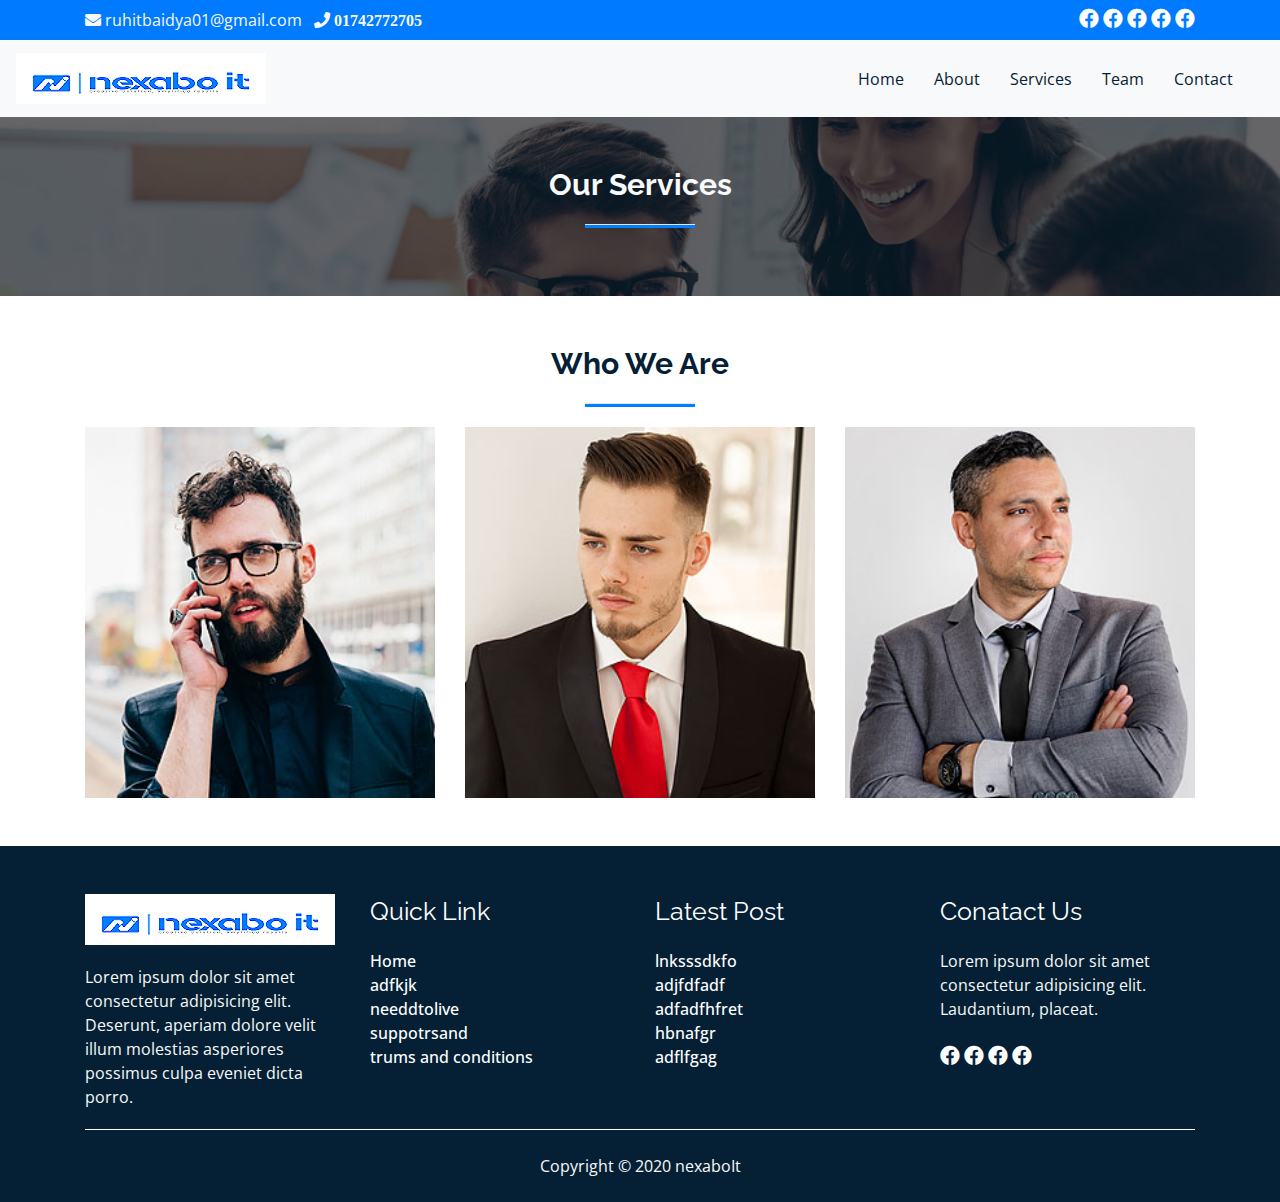
<file: team.html>
<!DOCTYPE html>
<html lang="en">
<head>
    <meta charset="UTF-8">
    <meta name="viewport" content="width=device-width, initial-scale=1.0">
    <title>Nexabo</title>
    <link rel="stylesheet" href="assetes/css/bootstrap.min.css">
    <link rel="stylesheet" href="assetes/css/owl.carousel.min.css">
    <link rel="stylesheet" href="assetes/css/all.min.css">
    <link rel="preconnect" href="https://fonts.gstatic.com">
<link href="https://fonts.googleapis.com/css2?family=Imbue:wght@100;200&family=Open+Sans:ital,wght@0,400;0,600;1,700;1,800&display=swap" rel="stylesheet"> 
    <link rel="stylesheet" href="assetes/css/owl.theme.default.css">
    <link rel="stylesheet" href="assetes/css/uikit.min.css">
    <link rel="stylesheet" href="assetes/css/style.css">

</head>
<body>

    <header>
        <div class="phone-area bg-primary">
            <div class="container py-2">
                <div class="row">
                    <div class="col-md-6 text-light">
                        <span class="mr-2"> <i class="fa fa-envelope"></i> ruhitbaidya01@gmail.com</span>
                        <span> <i class="fa fa-phone"> 01742772705</i> </span>
                    </div>
                    <div class="col-md-6 text-light text-right header-social">
                        <span> <a href="#"><i class="fab fa-facebook"></i></a>  </span>
                        <span> <a href="#"><i class="fab fa-facebook"></i></a>  </span>
                        <span> <a href="#"><i class="fab fa-facebook"></i></a>  </span>
                        <span> <a href="#"><i class="fab fa-facebook"></i></a>  </span>
                        <span> <a href="#"><i class="fab fa-facebook"></i></a>  </span>
                    </div>
                </div>
            </div>
        </div>
        
        <nav class="navbar navbar-expand-lg navbar-light bg-light" uk-sticky="top: 100vh">
            <a class="navbar-brand" href="#"><img class="img-fluid w-100" src="assetes/img/logo.png" alt=""></a>
            <button class="navbar-toggler" type="button" data-toggle="collapse" data-target="#navbarNav" aria-controls="navbarNav" aria-expanded="false" aria-label="Toggle navigation">
              <span class="navbar-toggler-icon"></span>
            </button>
            <div class="collapse navbar-collapse" id="navbarNav">
              <ul class="navbar navbar-nav ml-auto">
               
                <li>
                    <a href="index.html">Home</a>
                  </li>
                  <li>
                    <a href="about.html">About</a>
                  </li>
                  <li>
                    <a href="services.html">Services</a>
                  </li>
                  <li>
                    <a href="team.html">Team</a>
                  </li>
                  <li>
                    <a href="contact.html">Contact</a>
                  </li>          
              </ul>
            </div>
          </nav>
    </header>
    <div class="sect-top">
        <div class="countl py-5" style="background:url(assetes/img/slider/slide-1.jpg);background-size:cover;background-attachment:fixed;">
            <div class="count2">
            <div class="container">
                <div class="row">
                    <div class="col-md-12">
                        <h2 class="text-center text-light heading">Our Services</h2>
                        <hr>
                    </div>
                </div>
            </div>
        </div>
        </div>
    </div>
        <!-- Team Area Start -->
        <section class="team-area pb-100 pt-100" id="team">
            <div class="container py-5">
                <div class="row">
                    <div class="container">
                        <div class="col-md-12">
                            <h2 class="text-center heading">Who We Are</h2>
                            <hr>
                        </div>
                    </div>
                </div>
               <div class="row">
                  <div class="col-md-4">
                     <div class="single-team">
                        <img src="assetes/img/team/1.jpg" alt="" />
                        <div class="team-hover">
                           <div class="team-content">
                              <h4>john doe <span>web developer</span></h4>
                              <ul>
                                <li><a href="#"><i class="fab fa-facebook-f"></i></a></li>
                                <li><a href="#"><i class="fab fa-twitter"></i></a></li>
                                <li><a href="#"><i class="fab fa-linkedin"></i></a></li>
                                <li><a href="#"><i class="fab fa-google-plus-g"></i></a></li>
                              </ul>
                           </div>
                        </div>
                     </div>
                  </div>
                  <div class="col-md-4">
                     <div class="single-team">
                        <img src="assetes/img/team/2.jpg" alt="" />
                        <div class="team-hover">
                           <div class="team-content">
                              <h4>john doe <span>web developer</span></h4>
                              <ul>
                                <li><a href="#"><i class="fab fa-facebook-f"></i></a></li>
                                <li><a href="#"><i class="fab fa-twitter"></i></a></li>
                                <li><a href="#"><i class="fab fa-linkedin"></i></a></li>
                                <li><a href="#"><i class="fab fa-google-plus-g"></i></a></li>
                              </ul>
                           </div>
                        </div>
                     </div>
                  </div>
                  <div class="col-md-4">
                     <div class="single-team">
                        <img src="assetes/img/team/3.jpg" alt="" />
                        <div class="team-hover">
                           <div class="team-content">
                              <h4>john doe <span>web developer</span></h4>
                              <ul>
                                 <li><a href="#"><i class="fab fa-facebook-f"></i></a></li>
                                 <li><a href="#"><i class="fab fa-twitter"></i></a></li>
                                 <li><a href="#"><i class="fab fa-linkedin"></i></a></li>
                                 <li><a href="#"><i class="fab fa-google-plus-g"></i></a></li>
                              </ul>
                           </div>
                        </div>
                     </div>
                  </div>
               </div>
            </div>
         </section>
         <!-- Team Area End -->
    <footer class="pt-5 footer-color">
        <div class="container">
            <div class="row">
                <div class="col-lg-3">
                    <div class="footer-1">
                        <img src="assetes/img/logo.png" alt="">
                        <p class="text-light"> Lorem ipsum dolor sit amet consectetur adipisicing elit. Deserunt, aperiam dolore velit illum molestias asperiores possimus culpa eveniet dicta porro.</p>
                    </div>
                </div>
                <div class="col-lg-3">
                    <div class="footer-2">
                        <h4>Quick Link</h4>
                        <ul>
                            <li><a href="#">Home</a></li>
                            <li><a href="#">adfkjk</a></li>
                            <li><a href="#">needdtolive</a></li>
                            <li><a href="#">suppotrsand</a></li>
                            <li><a href="#">trums and conditions</a></li>
                        </ul>
                    </div>
                </div>
                <div class="col-lg-3">
                    <div class="footer-3">
                        <h4>Latest Post</h4>
                        <ul>
                            <li><a href="#">lnksssdkfo</a></li>
                            <li><a href="#">adjfdfadf</a></li>
                            <li><a href="#">adfadfhfret</a></li>
                            <li><a href="#">hbnafgr</a></li>
                            <li><a href="#">adflfgag</a></li>
                        </ul>
                    </div>
                    
                </div>
                <div class="col-lg-3">
                    <div class="footer-4">
                        <h4>Conatact Us</h4>
                        <p class="text-light">Lorem ipsum dolor sit amet consectetur adipisicing elit. Laudantium, placeat.</p>
                        <ul>
                            <li><a href="#"><i class="fab fa-facebook"></i></a></li>
                            <li><a href="#"><i class="fab fa-facebook"></i></a></li>
                            <li><a href="#"><i class="fab fa-facebook"></i></a></li>
                            <li><a href="#"><i class="fab fa-facebook"></i></a></li>
                        </ul>
                    </div>
                </div>
            </div>
        </div>
        <div class="container">
            <div class="row">
                <div class="col-md-12">
                    <div class="copy-sec py-4 text-light text-center">
                        Copyright   &copy;  2020 nexaboIt
                    </div>
                </div>
            </div>
        </div>
    </footer>




    <script src="assetes/js/jquery.min.js"></script>
    <script src="assetes/js/waypoint.min.js"></script>
    <script src="assetes/js/jquery.counterup.min.js"></script>
    <script src="assetes/js/bootstrap.bundle.min.js"></script>
    <script src="assetes/js/owl.carousel.min.js"></script>
    <script src="assetes/js/uikit.min.js"></script>
    <script src="assetes/js/uikit-icons.min.js"></script>
    <script src="assetes/js/custom.js"></script>


</body>
</html>
</file>
<file: assetes/css/style.css>
@import url('https://fonts.googleapis.com/css2?family=Imbue:wght@100;200&family=Open+Sans:ital,wght@0,400;0,600;1,700;1,800&family=Raleway:ital,wght@0,100;0,200;0,300;1,300&display=swap');
*{margin:0;padding:0;}
body{
    color:#052035;
    font-family: 'Open Sans', sans-serif;
   
}
h1,h2,h3,h4,h5,h6{
    font-family: 'Raleway', sans-serif;
}
a:hover{text-decoration:none;}
.navbar ul li{padding:0 5px;}
.navbar ul li a{padding:5px 10px;color:#052035;font-weight:400;}
.navbar ul li a:hover{text-decoration:none;}
.owl-next {
    position: absolute;
    top: 41%;
    right: 30px;
    transform: translate(-50%,-50%);
}
.owl-prev{
    position: absolute;
    top: 42%;
    left: 30px;
    transform: translate(-50%,-50%);
}
.owl-next:focus,
.owl-prev:focus{outline:none;}
.owl-next,
.owl-prev{display:none;transition:0.7s;}
.owl-carousel:hover .owl-next,
.owl-carousel:hover .owl-prev{
    display:block;
    transition:0.7s;
}
.owl-carousel{position:relative;}
.owl-nav span {
    font-size: 80px;
    color:#fff;
}
.owl-carousel .slider_btn{
    background:#0080ff;
    color:#fff;
    padding:8px 30px;
    display:inline-block;
    line-height:24px;
}
.background::before{
    content:'';
    position:absolute;
    width:100%;
    height:100%;
    background:#000;
    opacity:0.7;
}
.header-social a i{
    color:#fff;
    font-size:20px;
}
.singal-area h4{font-size:40px;font-weight:700;color:#fff;}
.singal-area p{color:#fff;}
hr{
    width:110px;
    margin:auto;
    height:3px;
    background:#0080ff;
    margin-bottom:20px;
}
/* about-us*/
.services h5{
    color:#052035;
}
.heading{
    font-size:30px;
    font-weight:700;
    color:#052035;
}
.self-btn{
    background:#0080ff;
    color:#fff;
    padding:8px 30px;
    display:inline-block;
    line-height:24px;
}
.self-btn:hover{
    color:#fff;
}
.copy-sec{
    border-top:1px solid #fff;
}
.about-us{
    position:relative;
}
.ab-sec:hover .icon i{
    background:#0080ff;
    color:#fff;
    transition:0.7s;
}
.about-us .icon i{
    font-size:20px;
    border:1px solid #0080ff;
    padding:15px;
    border-radius:50%;
    color:#0080ff;
}
.about_sap:before{
    content:'';
    position:absolute;
    top:35px;
    width:70px;
    background:#0080ff;
    height:3px;
}

.sub-class h5{
    margin-bottom:20px;
    font-size:24px;
    font-weight:600;
    color:#052035;
}

.right-side h3{
    font-size:28px;
}
.right-side h3:before{
    content:'';
    position:absolute;
    top:40px;
    width:70px;
    height:3px;
    background:#0080ff;
}
.right-side p{
    font-size:18px;
    line-height:30px;
    margin:20px 0;
}
.faq-img img{
    width:100%;
}
/* skill sec */

.skill-sec h5{
    color:#fff;
    font-size:20px;
}
.faq ul li a{
    background:#fff;
    padding:10px;
}
.uk-accordion-content{
    color:#fff;
    padding:0 20px;
}
/* services */
.services .card{
    margin-top:60px;
    border-color:#0080ff;
    box-shadow:0px 10px 30px 0px rgba(205, 205, 205, 0.33);
}
.services .card span i{
    padding:20px;
    font-size:40px;
    margin-top:-53px;
    background:#fff;
    border-top:5px solid #0080ff;
    display:inline-block;
    border-radius:50%;
    color:#0080ff;
}
.services .card h5{
    margin:0;
    font-size:25px;
    font-weight:600;
}
.services .card p{
    font-size:17px;
}
.counter span{
    font-size:30px;
}
.countup .singal-count i{
    display:inline-block;
    text-align:center;
    padding:20px;
    font-size:40px;
    color:#fff;

    border-radius:50%;
    line-height:25px;
}
.countup .singal-count .count-number span{
    font-size:30px;
    display:inline-block;
    color:#fff;
    font-weight:700;
}
.countup .card{
    background:#0080ff;
    border:0;
}
.bg-self{
    background:#0080ff;
}
.singal-count .count-text h5{
    color:#fff;
    font-size:25px;
    font-weight:700;
}
.cliend-area .singal-slider .image-cliend{
    width:100px;
    height:100px;
    margin:auto;
}
.cliend-area .owl-nav{
    display:none;
}
.image-cliend img{
    width:100%;
    border-radius:50%;
    margin-bottom:20px;
    display:inline-block;
    padding:5px;
    border:3px solid #fff;
}
.cliend-content{
    color:#fff;
}
.cliend-content p{
    margin:0;
    font-size:18px;
    font-weight:600;
}
.cliend-content h4{
    margin:0;
    font-size:20px;
    font-weight:700;
    color:#fff;
    margin:20px 0 0 0;
}
.cliend-content span{
    font-size:14px;
    font-weight:600;
}
.footer-up-image{
    position:relative;
}
.background-color:before{
    content:'';
    position:absolute;
    width:100%;
    height:100%;
    background:#000;
    opacity:0.7;
}
.business-content h4{
    color:#fff;
    font-size:35px;
    font-weight:700;
}
.business-content p{
    color:#fff;
    font-size:18px;
}
.footer-color{
    background:#052035;
}
.footer-2 h4{color:#fff;font-size:25px;}
.footer-3 h4{color:#fff;font-size:25px;}
.footer-4 h4{color:#fff;font-size:25px;}
.footer-2 ul{margin:0;padding:0;}
.footer-3 ul{margin:0;padding:0;}
.footer-4 ul{margin:0;padding:0;}
.footer-2 ul li{list-style-type:none;}
.footer-3 ul li{list-style-type:none;}
.footer-4 ul li{list-style-type:none;display:inline-block;}
.footer-2 ul li a{color:#fff;font-weight:500;}
.footer-3 ul li a{color:#fff;font-weight:500;}
.footer-4 ul li a{color:#fff;font-weight:500;border-radius:50%;font-size:20px;}
.sect-top{
    position:relative;
}
.count2:before{
    content:'';
    position:absolute;
    top:0;
    left:0;
    width:100%;
    height:100%;
    background:#000;
    opacity:0.6;
}
/* Team Area */
.team-hover {
	text-align: center;
	position: absolute;
	left: 0;
	top: 0;
	width: 100%;
	height: 100%;
	z-index: 2;
	color: #fff;
	visibility: hidden;
	opacity: 0;
	-ms-filter: "progid:DXImageTransform.Microsoft.Alpha(Opacity=0)";
	-webkit-transition: .5s;
	transition: .5s
}

.single-team img {
	width: 100%;
}

.team-hover h4 {
	text-transform: capitalize;
	font-size: 20px;
	font-weight: 600;
}

.team-hover h4 span {
	display: block;
	font-size: 13px;
	font-weight: 400;
	margin-top: 5px;
}

.team-hover ul {
	list-style: none;
	margin: 0;
	padding: 0;
	margin-top: 15px;
}

.team-hover ul li {
	display: inline-block;
}

.team-hover ul li {
	background-color: #0080ff;
	width: 25px;
	height: 25px;
	line-height: 25px;
	border-radius: 50%;
	margin: 0 2px;
	text-align: center
}

.team-hover ul li a {
	color: #fff;
	font-size: 13px;
	display: block;
}
.single-team {
	position: relative;
	z-index: 2;
}

.team-content {
	position: absolute;
	left: 50%;
	top: 50%;
	-webkit-transform: translate(-50%, -50%);
	        transform: translate(-50%, -50%);
}

.team-hover:before {
	position: absolute;
	content: "";
	width: 100%;
	height: 100%;
	left: 0;
	top: 0;
	background-color: #333;
	z-index: -1;
	opacity: .85;
	-ms-filter: "progid:DXImageTransform.Microsoft.Alpha(Opacity=85)";
}

.single-team:hover .team-hover {
	visibility: visible;
	opacity: 1;
	-ms-filter: "progid:DXImageTransform.Microsoft.Alpha(Opacity=100)";
}
.team-content h4{
    color:#fff;
}
.contact-info i{
    font-size:30px;
    text-align:center;
}
.contact-info h5{
    margin:0;
    text-align:center;
    font-size:20px;
    font-weight:500;
    margin-top:20px;
}
.form-control{
    border:none;
    border-bottom:1px solid #000;
    border-radius:0;
}
.form-control:focus{
    box-shadow:none;
}
</file>
